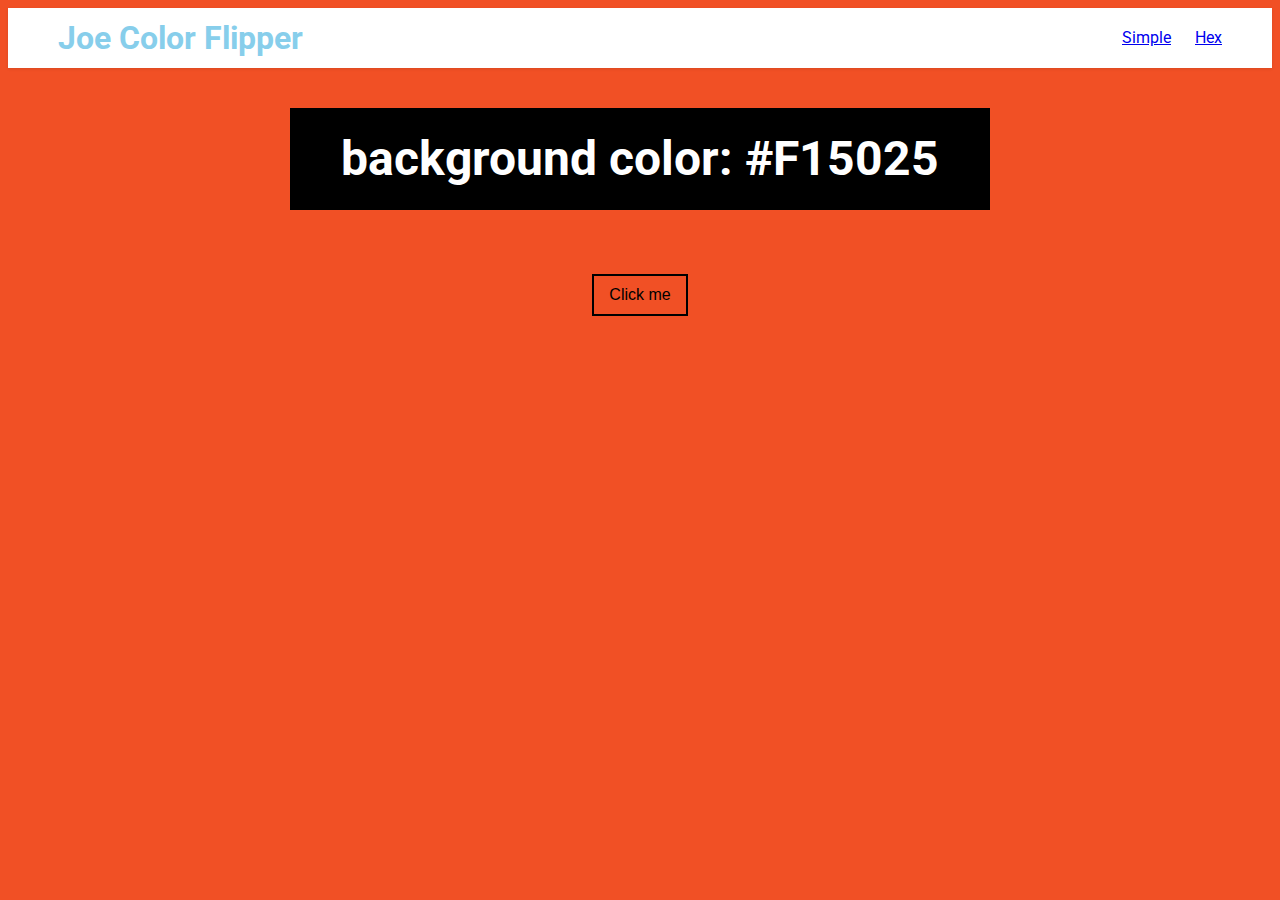
<file: index.html>
<!DOCTYPE html>
<html lang="en">
<head>
    <meta charset="UTF-8">
    <meta http-equiv="X-UA-Compatible" content="IE=edge">
    <meta name="viewport" content="width=device-width, initial-scale=1.0">
    <link rel="stylesheet" href="style.css">
    <title>Joe Color</title>
</head>
<body>
    <nav>
        <div class="nav-container">
            <h4>Joe Color Flipper</h4>
            <ul>
                <li>
                    <a href ="index.html"> Simple</a>
                </li>
                <li>
                    <a href="hex.html">Hex</a>
                </li>
            </ul>
        </div>
    </nav>
    <main>
        <div class="container">
            <h2>
                background color: <span class="span-color">#F15025</span>
            </h2>
            <br>
            <button type="button">Click me</button>
        </div>
    </main>

    <script src="script.js"></script>
</body>
</html>
</file>
<file: style.css>
@import url('https://fonts.googleapis.com/css2?family=Roboto:ital,wght@1,700&display=swap');
#style css{
    margin:0;
    padding:0;
}
body{
    font-family: Roboto;
    color: #000;
    background-color: #F15025;
    line-height: 1.5;

}
nav{
    height: 60px;
    background-color: #fff;
    box-shadow: 0 1px 3px rgba(0,0,0,0.1);
}
.nav-container{
    display: flex;
    padding: 0 50px;
    align-items: center;
    height: 100%;
    justify-content: space-between;
}
h4{
    font-size: 2rem;
    color:skyblue;
}
li{
    display: inline-block;
    margin-left: 20px;
}

main{
    height: calc (100vh - 60px);
    display: flex;
    align-items: center;
    justify-content: center;
}
.container{
    flex: 0 0 700px;
    max-width: 700px;
    text-align: center;
}
h2{
    /* dislay : inli */
    background-color: #000;
    color: #fff;
    font-size: 3rem;
    padding: 15px;
}
button{
    background-color: transparent;
    border: 2px solid #000;
    padding: 10px 15px;
    font-size: 1rem;
}
</file>
